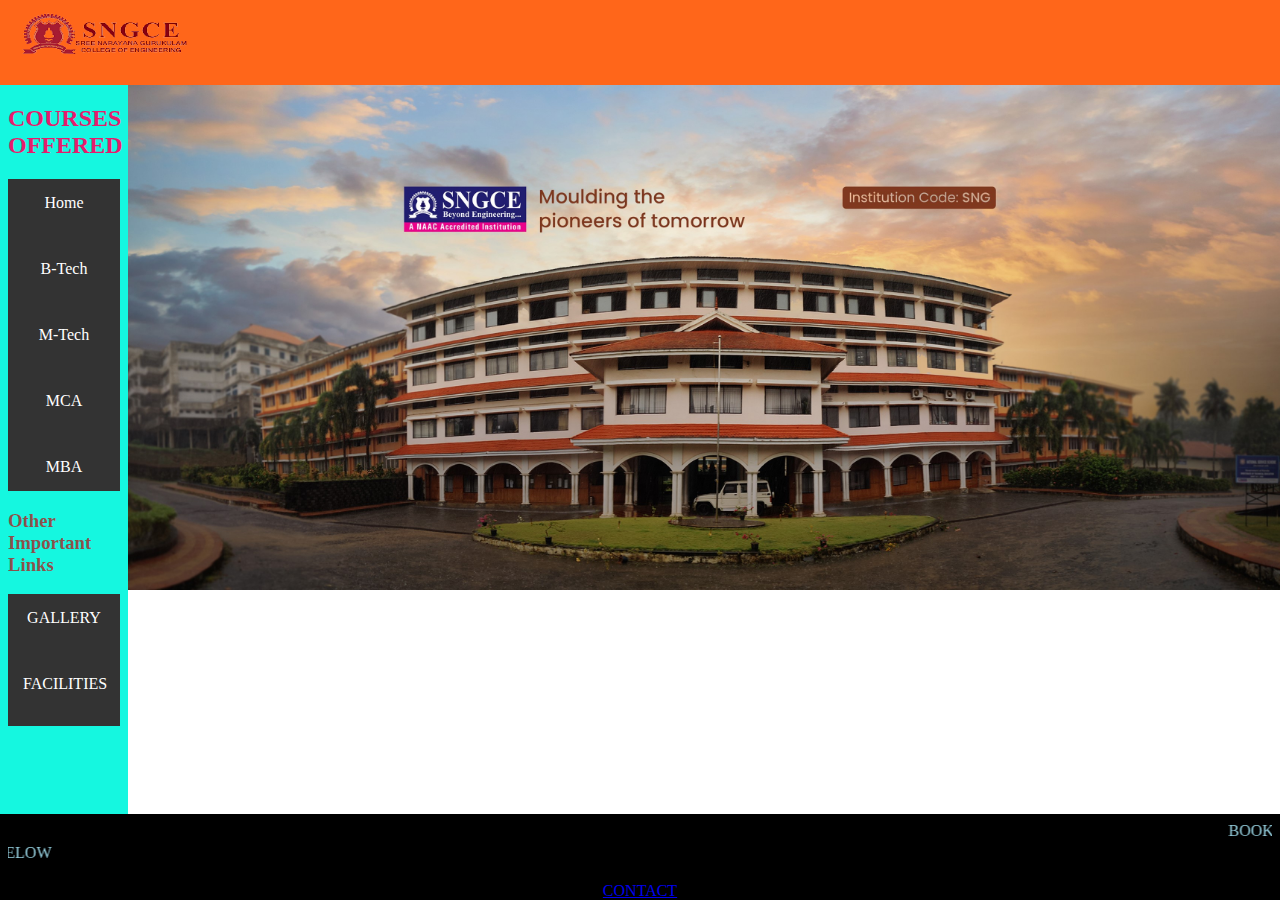
<file: index.html>
<html>

<head>
    <title>SNGCE</title>
    <style>
        * {
            margin: 0;

        }
    </style>
</head>
<frameset frameBorder="0" rows="10%,85%,10%">
    <frame name="header" scrolling="no" src="head.html"></frame>
    <frameset frameBorder="0" scrolling="no" cols="10%,*">
        <frame name="links" src="link.html"></frame>
        <frame name="main" src="main.html"></frame>
    </frameset>
    <frame scrolling="no" name="footer" src="foot.html"></frame>
</frameset>

</html>
</file>
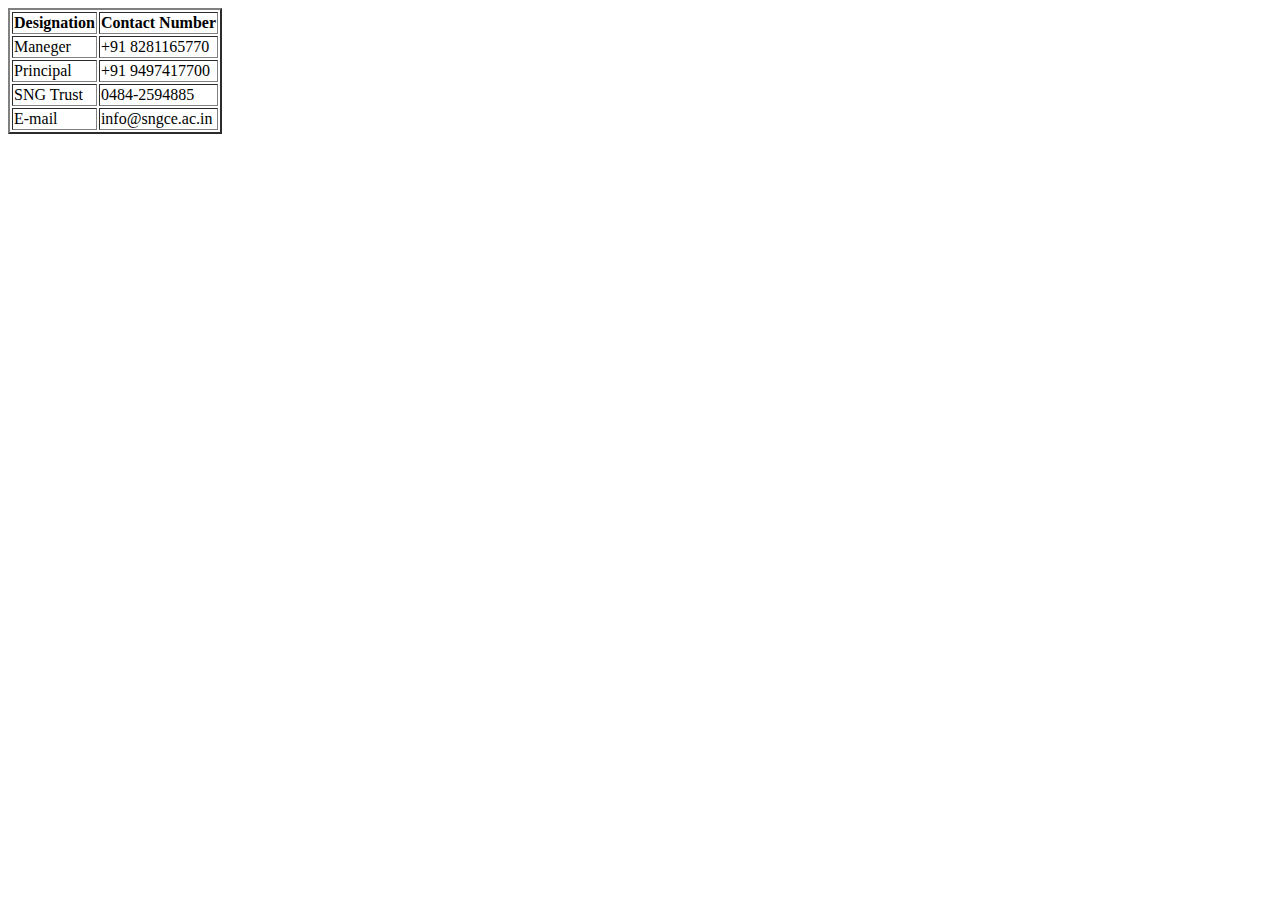
<file: contact.html>
<!DOCTYPE html>
<html lang="en">
<head>
    <meta charset="UTF-8">
    <meta http-equiv="X-UA-Compatible" content="IE=edge">
    <meta name="viewport" content="width=device-width, initial-scale=1.0">
    <title>Document</title>
</head>
<body>
    <table border="2">
        <tr>
        <th>Designation</th>
        <th>Contact Number</th>
        </tr>
        <tr>
            <td>Maneger</td>
            <td>+91 8281165770</td>
        </tr>
        <tr>
            <td>Principal</td>
            <td>+91 9497417700</td>
        </tr>
        <tr>
        <td>SNG Trust</td>
        <td>0484-2594885</td>
        </tr>
        <tr>
            <td>E-mail</td>
            <td>info@sngce.ac.in</td>
        </tr>
    </table>
</body>
</html>
</file>
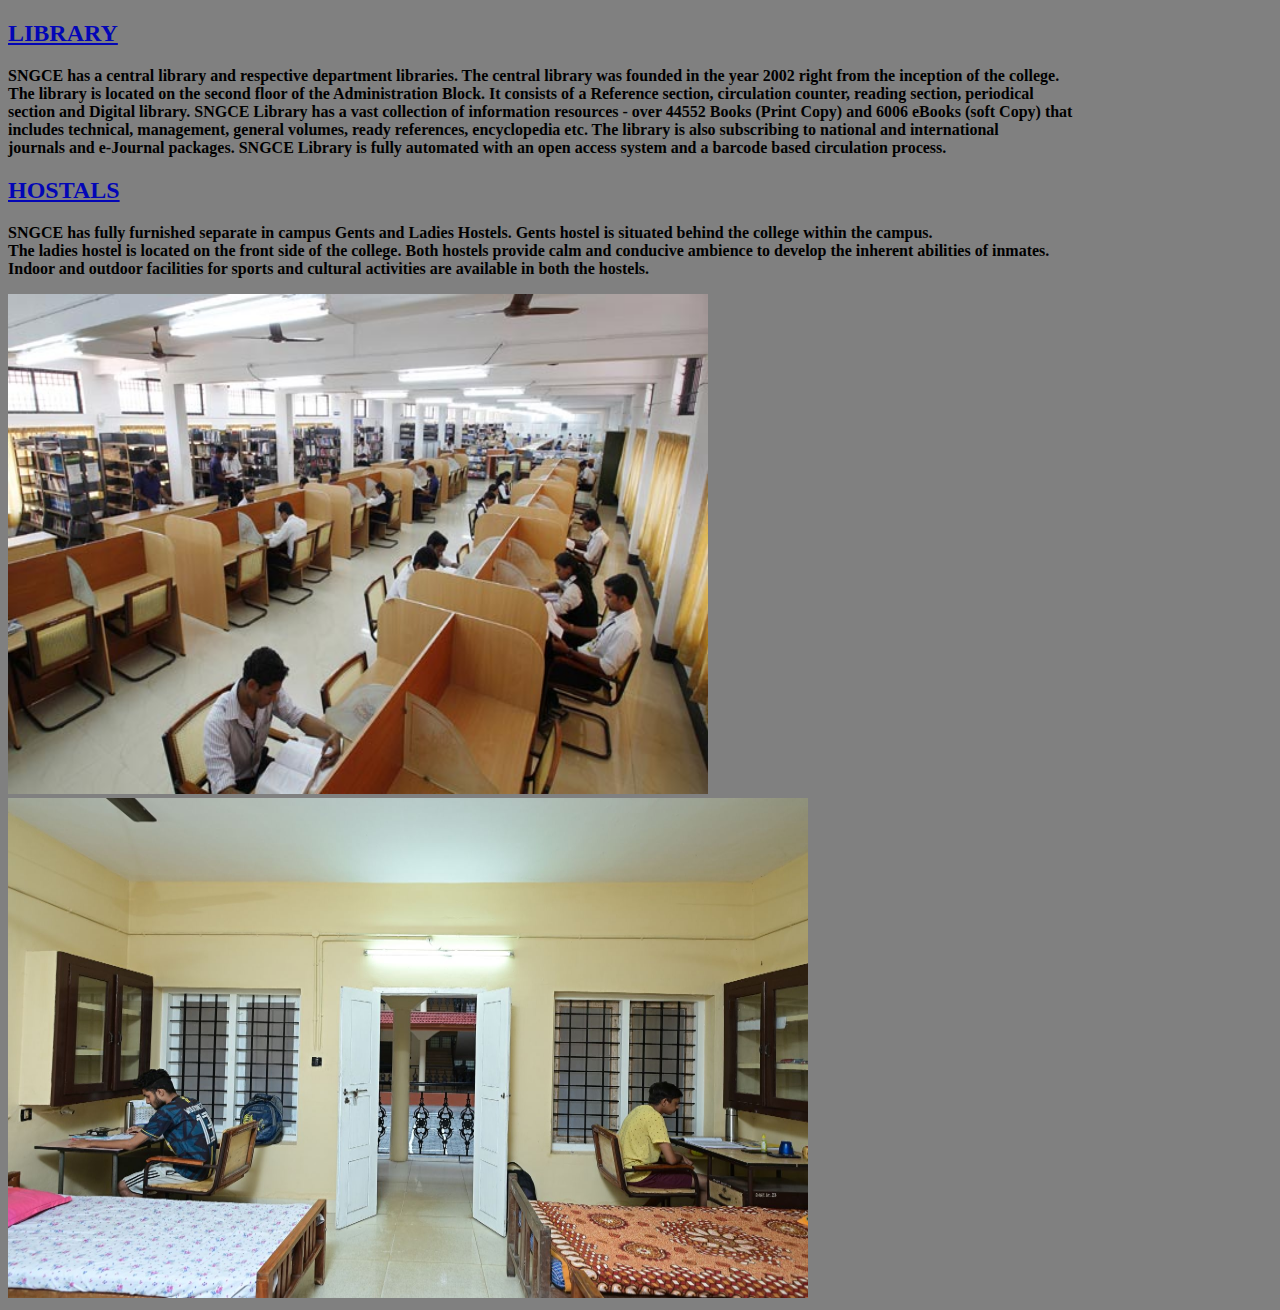
<file: facilities.html>
<!DOCTYPE html>
<html lang="en">
<head>
    <meta charset="UTF-8">
    <meta http-equiv="X-UA-Compatible" content="IE=edge">
    <meta name="viewport" content="width=device-width, initial-scale=1.0">
    <title>Document</title>
</head>
<body bgcolor="grey">
    <h2 style="color: rgb(3, 6, 182);"><u>LIBRARY</u></h2>
    <p><b>SNGCE has a central library and respective department libraries. The central library was founded in the year 2002 right from the inception of the college.<br> The library is located on the second floor of the Administration Block. It consists of a Reference section, circulation counter, reading section, periodical<br> section and Digital library. SNGCE Library has a vast collection of information resources - over 44552 Books (Print Copy) and 6006 eBooks (soft Copy) that<br> includes technical, management, general volumes, ready references, encyclopedia etc. The library is also subscribing to national and international<br> journals and e-Journal packages. SNGCE Library is fully automated with an open access system and a barcode based circulation process.<br></b></p>
     <h2 style="color: rgb(3,6,182) ;"><u>HOSTALS</u></h2>
    <p><b>SNGCE has fully furnished separate in campus Gents and Ladies Hostels. Gents hostel is situated behind the college within the campus. <br> The ladies hostel is located on the front side of the college. Both hostels provide calm and conducive ambience to develop the inherent abilities of inmates. <br> Indoor and outdoor facilities for sports and cultural activities are available in both the hostels.<br></b>
    </p>
    <img src="bg8.jpg" height="500px" width="700px">
    <img src="bg9.jpeg" height="500px" width="800px">
</body>
</html>
</file>
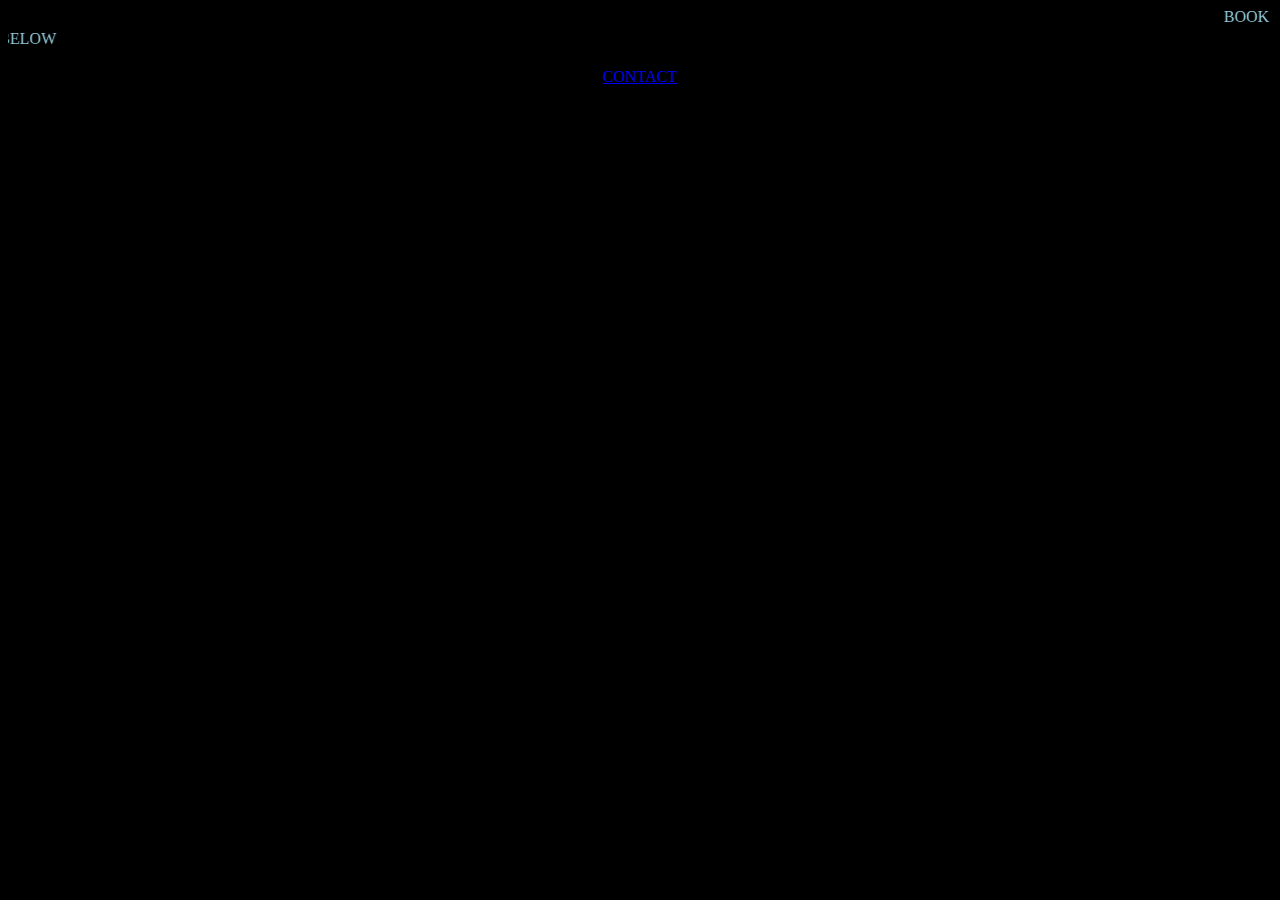
<file: foot.html>
<!DOCTYPE html>
<html lang="en">
<head>
    <meta charset="UTF-8">
    <meta http-equiv="X-UA-Compatible" content="IE=edge">
    <meta name="viewport" content="width=device-width, initial-scale=1.0">
    <title>Document</title>
</head>
<body bgcolor="black">
    <marquee style="color: rgb(150, 208, 223);" width="100%" direction="left" height="200%">
        BOOK YOUR ADMISSION ASAP,ADMISSION CLOSES SOON........!
        </marquee>

        <marquee style="color: rgb(150, 208, 223);" width="100%" direction="right" height="200%">
            CONTACT US ON BELOW
            </marquee>
            <a href="contact.html" target="main"><p style="text-align:center ;">CONTACT</p></a>
        
</body>
</html>
</file>
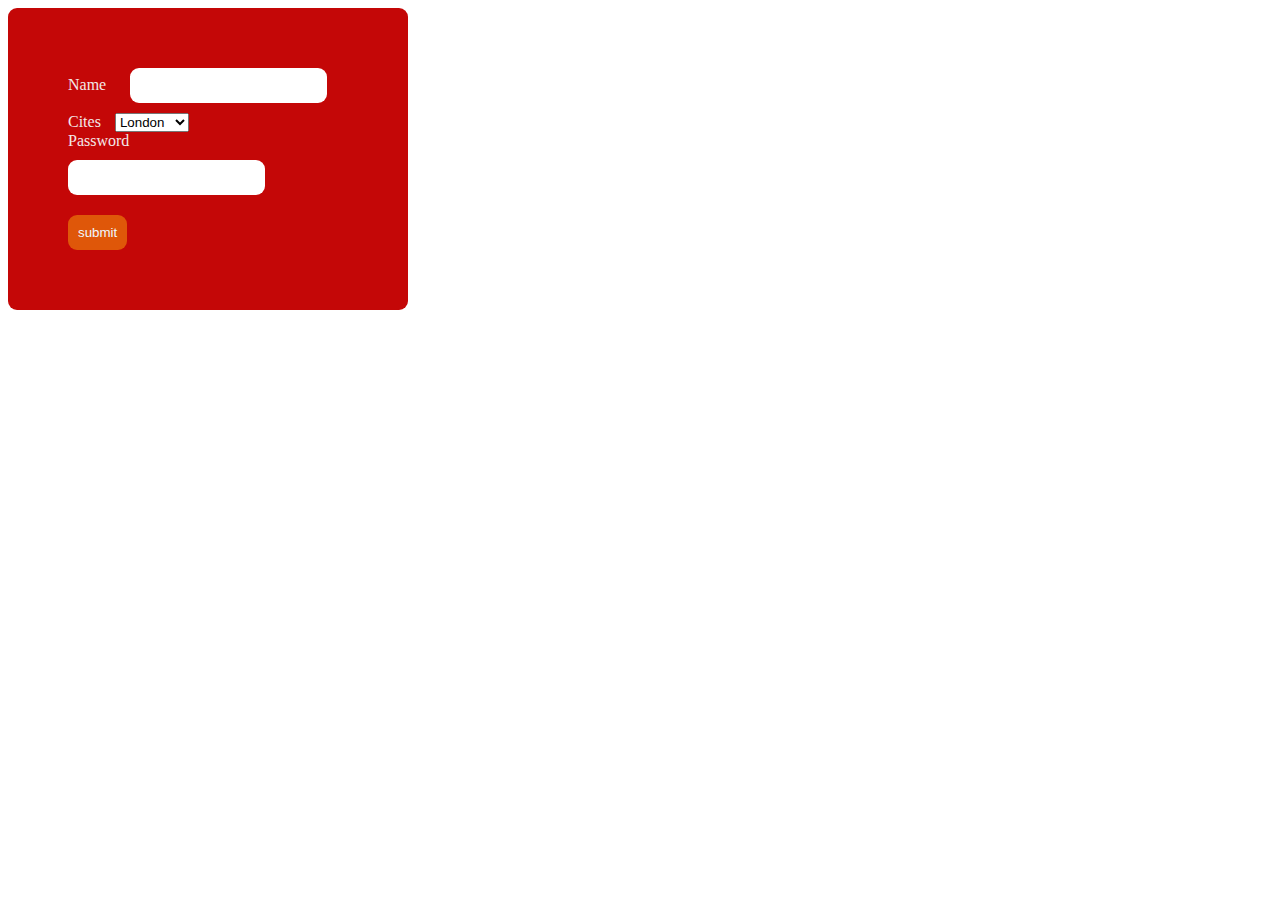
<file: forms.html>
<!DOCTYPE html>
<html lang="en">
<head>
    <meta charset="UTF-8">
    <meta http-equiv="X-UA-Compatible" content="IE=edge">
    <meta name="viewport" content="width=device-width, initial-scale=1.0">
    <title>Document</title>
    <style>
        .form{
            width: 300px;
            padding: 50px;
            background-color: rgb(196, 7, 7);
            border-radius: 9px;
            color: rgb(243, 232, 232);
        }
        input{
            margin: 10px;
            padding: 10px;
            border-radius: 9px;
            border: none;
        }
        .select{
            margin: 10px;
            padding: 10px;
            
        }
        label{
          
            padding: 10px;
        }
        .submit{
            color: aliceblue;
            background-color: rgb(223, 87, 9);
            border-radius: 9px;
            border: none;
        }
    </style>
</head>
<body>
    <form action="" method="post">
      <div class="form">
        <label for="">Name</label>
        <input type="text"><br>
        <label for="">Cites</label> 
        <select name="city" id="">
            <option value="London">London</option>
            <option value="">Tokyo</option>
            <option value="">Paris</option>
            <option value="">LA</option>
            <option value="">Newyork</option>
        </select><br>
        <label for="">Password</label>

        <input type="password"><br>
        <input type="submit" class="submit" value="submit"><br>
      </div>
    </form>
</body>
</html>
</file>
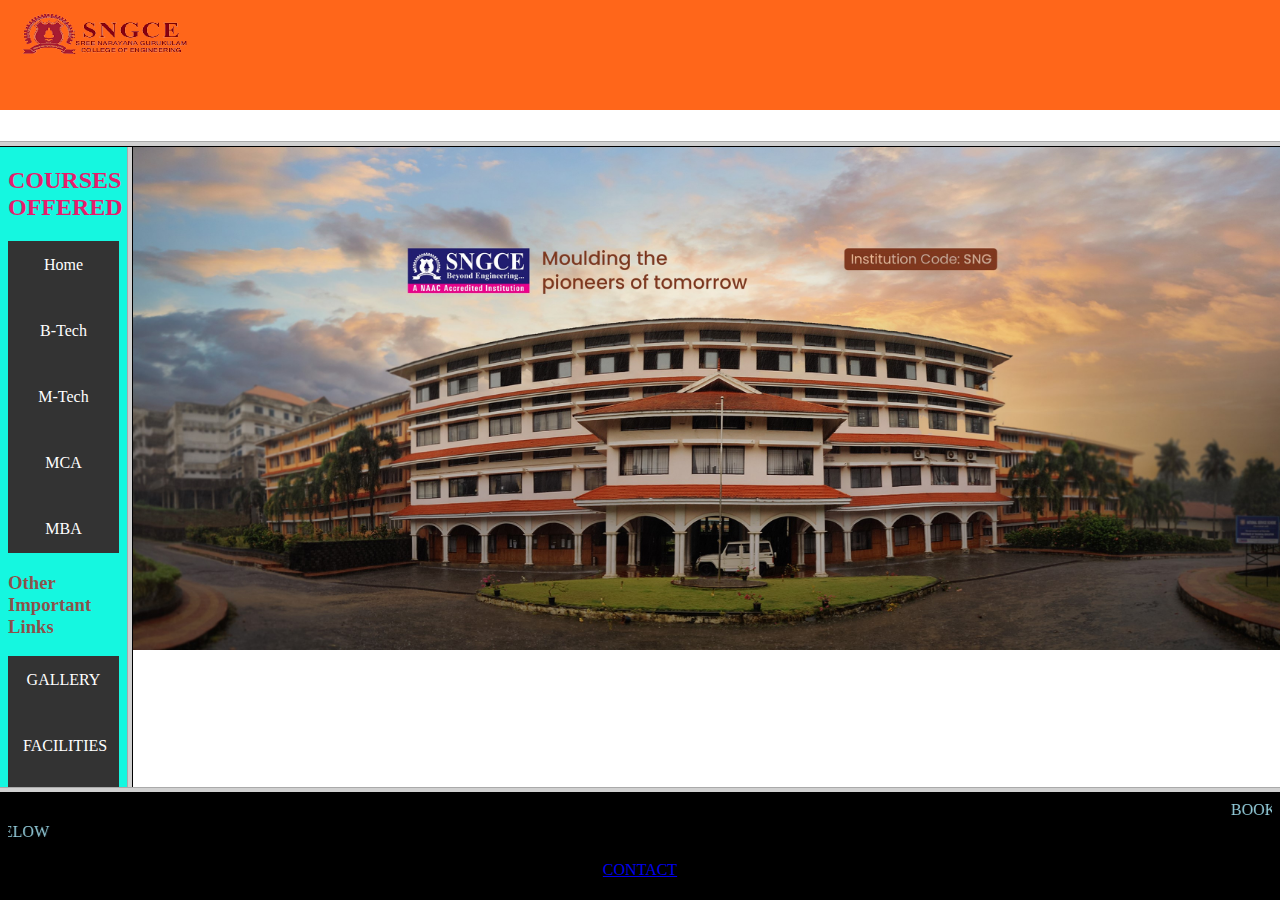
<file: frame.html>
<html>
    <head><title>SNGCE</title>
    </head>
<frameset rows="20%,90%,15%"> 
    <frame name="header" src="head.html"></frame>
<frameset cols="10%,*">
    <frame name="links" src="link.html"></frame>
    <frame name="main" src="main.html"></frame>
</frameset>
    <frame scrolling="no" name="footer" src="foot.html"></frame>
</frameset>

</html>
</file>
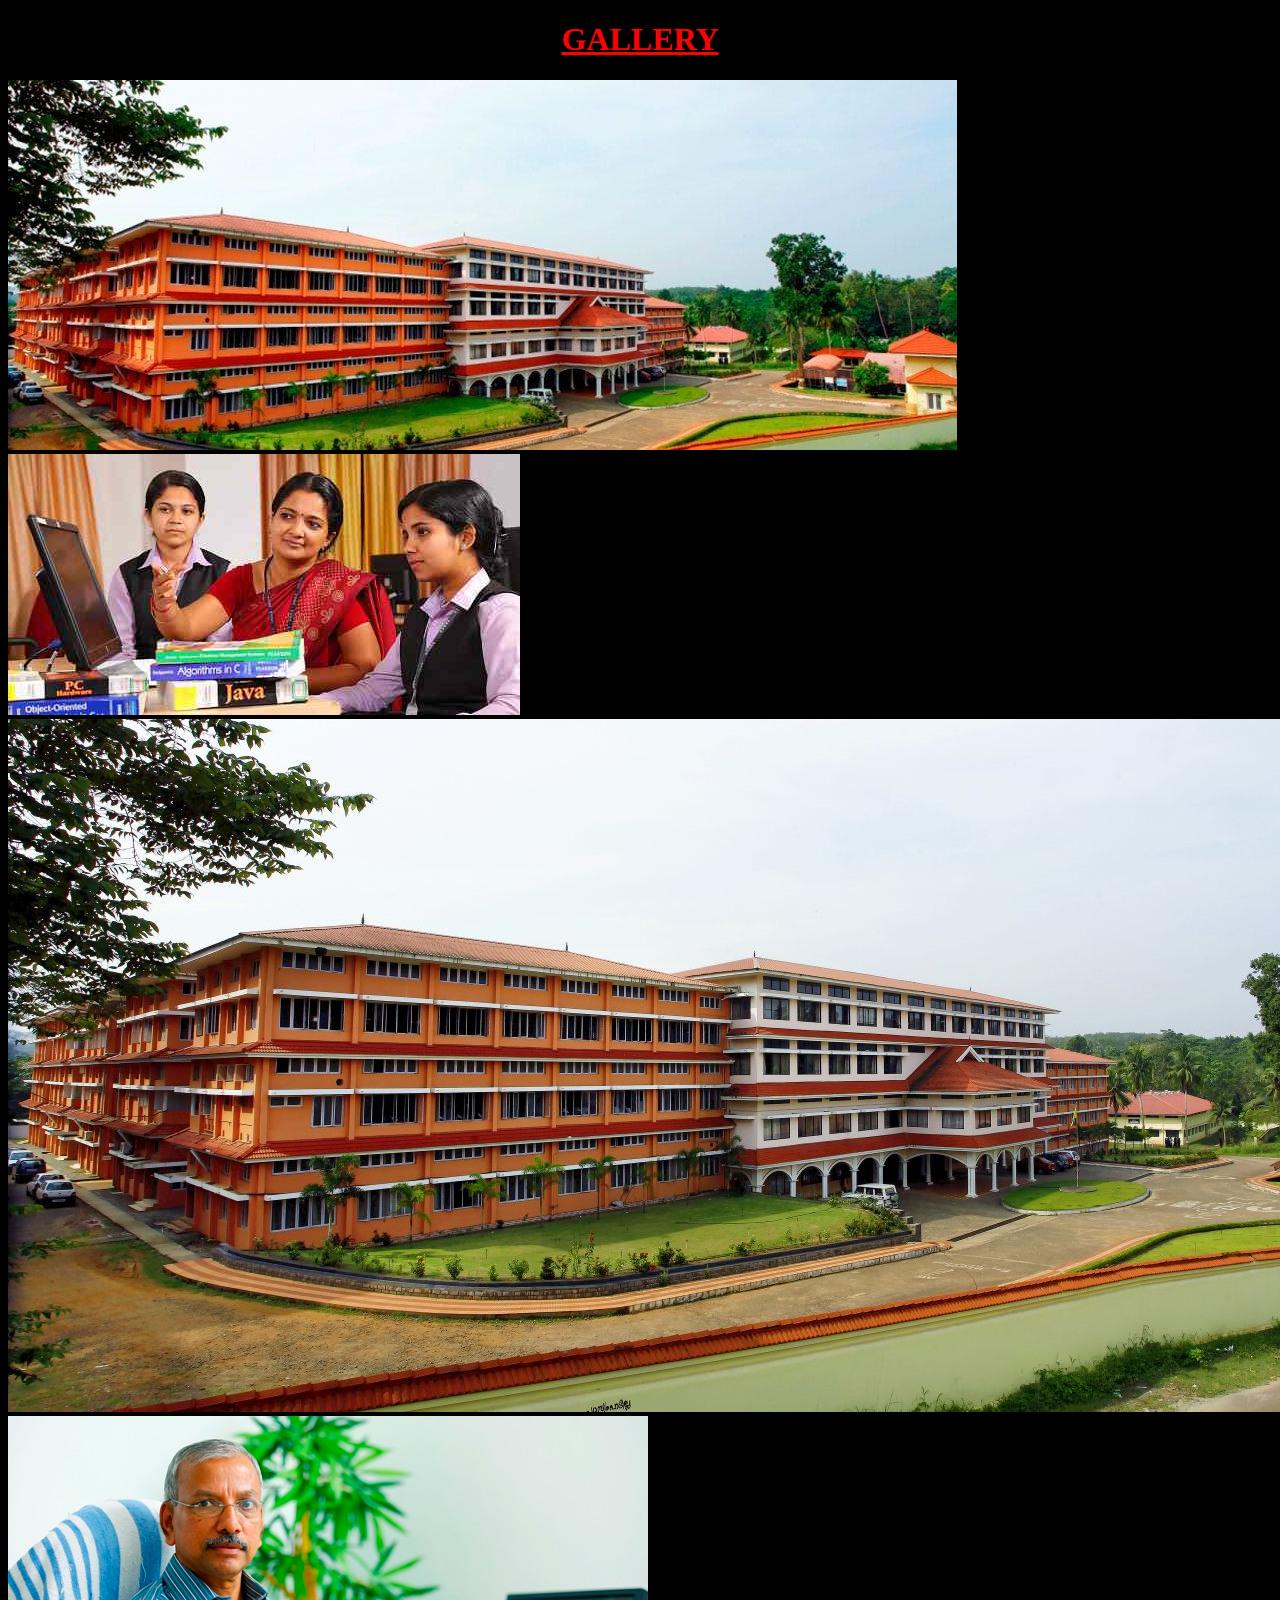
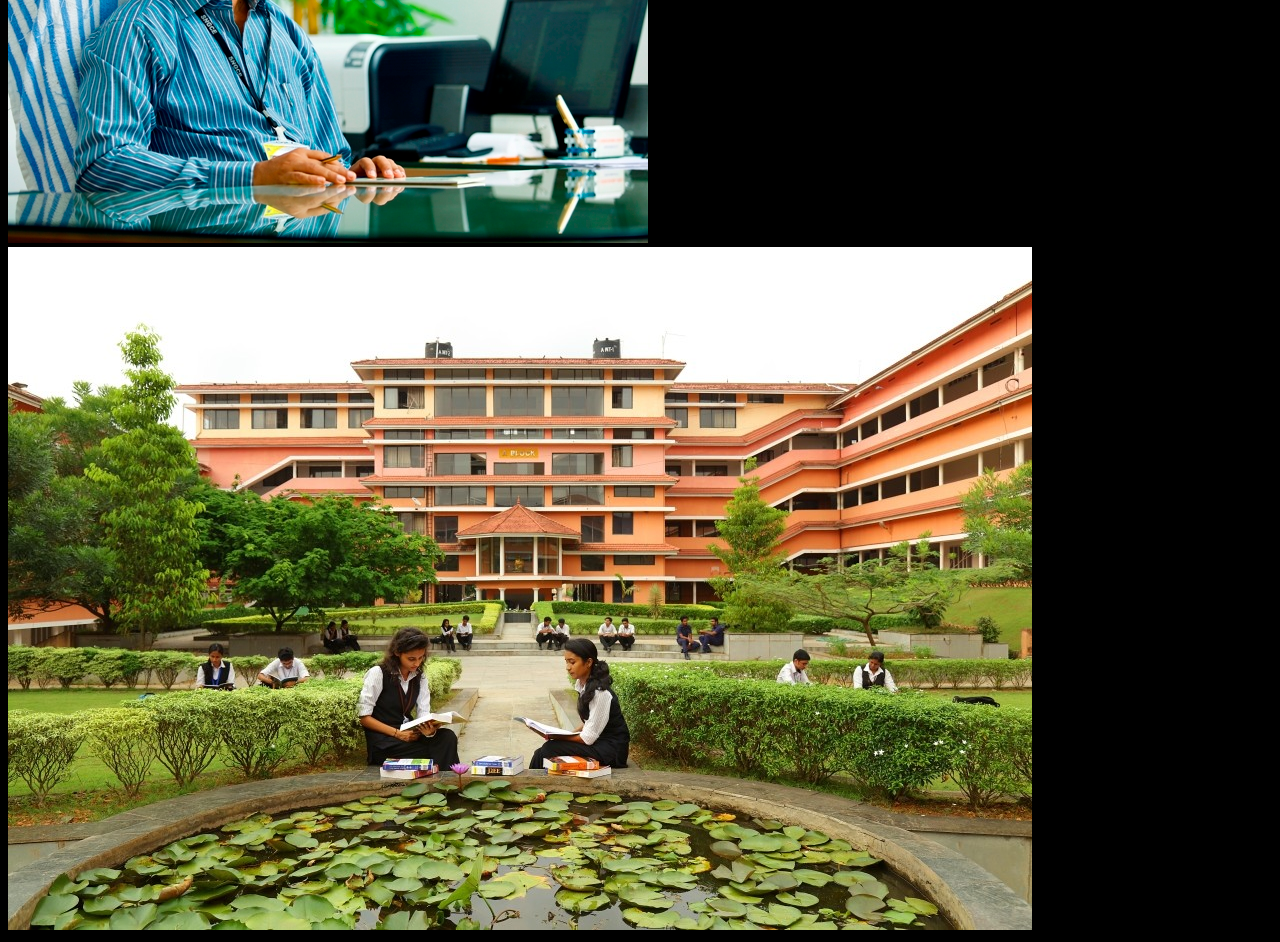
<file: gallery.html>
<!DOCTYPE html>
<html lang="en">
<head>
    <meta charset="UTF-8">
    <meta http-equiv="X-UA-Compatible" content="IE=edge">
    <meta name="viewport" content="width=device-width, initial-scale=1.0">
    <title>Document</title>
</head>
<body bgcolor="black">
    <h1 align="center" style="color: red;"><b><u>GALLERY</u></b></h1>
    <img src="bg3.jpg"> &nbsp;&nbsp;
    <img src="bg4.jpg"> 
    <img src="bg5.jpg">
    <img src="bg6.jpg">
    <img src="bg7.jpeg">
</body>
</html>
</file>
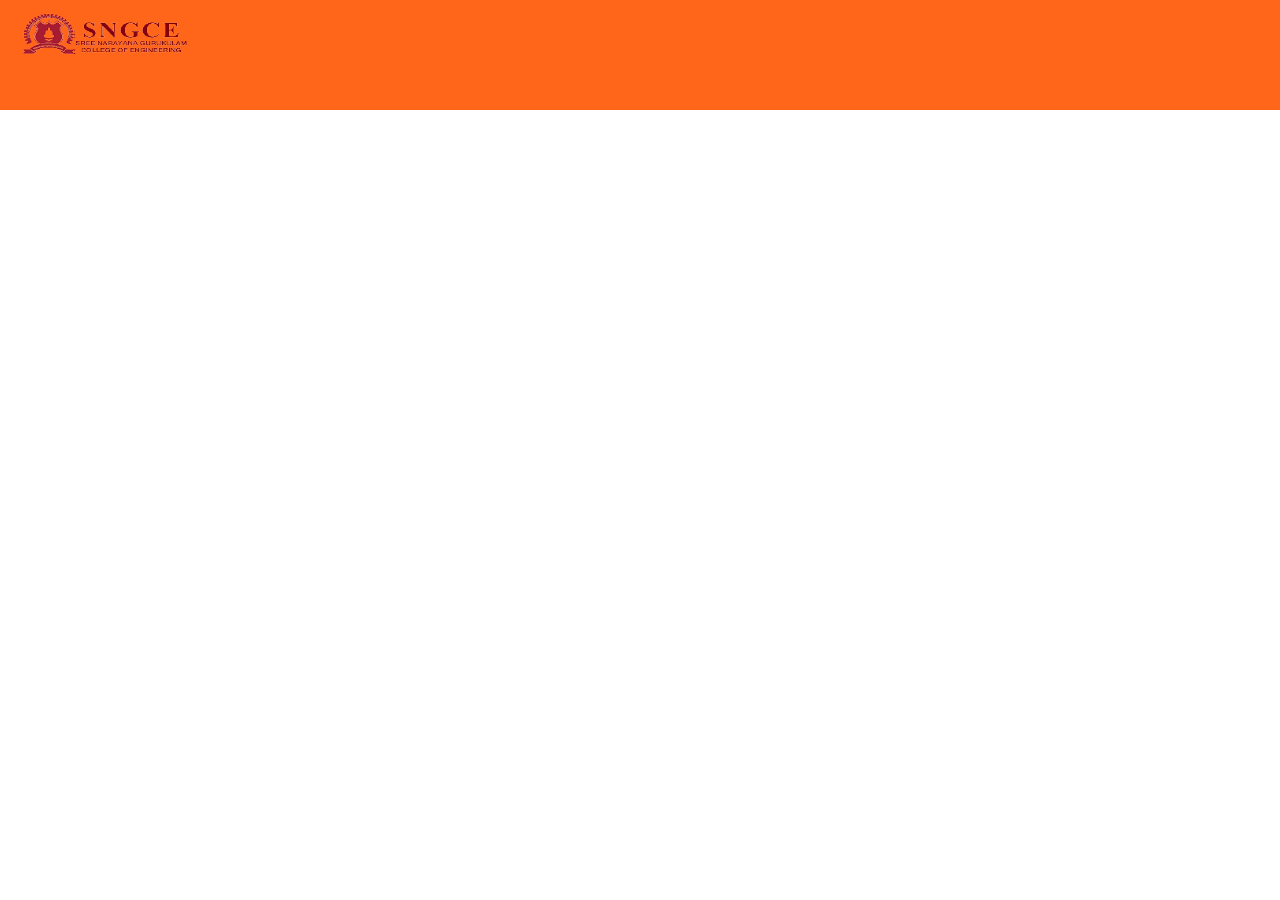
<file: head.html>
<!DOCTYPE html>
<html lang="en">

<head>
  <meta charset="UTF-8">
  <meta http-equiv="X-UA-Compatible" content="IE=edge">
  <meta name="viewport" content="width=device-width, initial-scale=1.0">
  <title>Document</title>
</head>
<style>
  * {
    margin: 0;

  }

  .menu {
    background-color: #ff661a;
    color: #fff;
    padding: 10px;
  }

  ul {
    list-style-type: none;
    margin: 0;
    padding: 0;
    overflow: hidden;
    background-color: #333;
  }

  li {
    float: right;
  }

  li a {
    display: block;
    color: white;
    text-align: center;
    padding: 14px 16px;
    text-decoration: none;
  }


  li a:hover {
    background-color: #111;
  }
</style>

<body>

  <div class="menu">
    <a href="index.html"><img src="sn.png" width="200" height="50" alt="logo"></a>
    <nav>

      <br><br>
  </div>

</body>

</html>
</file>
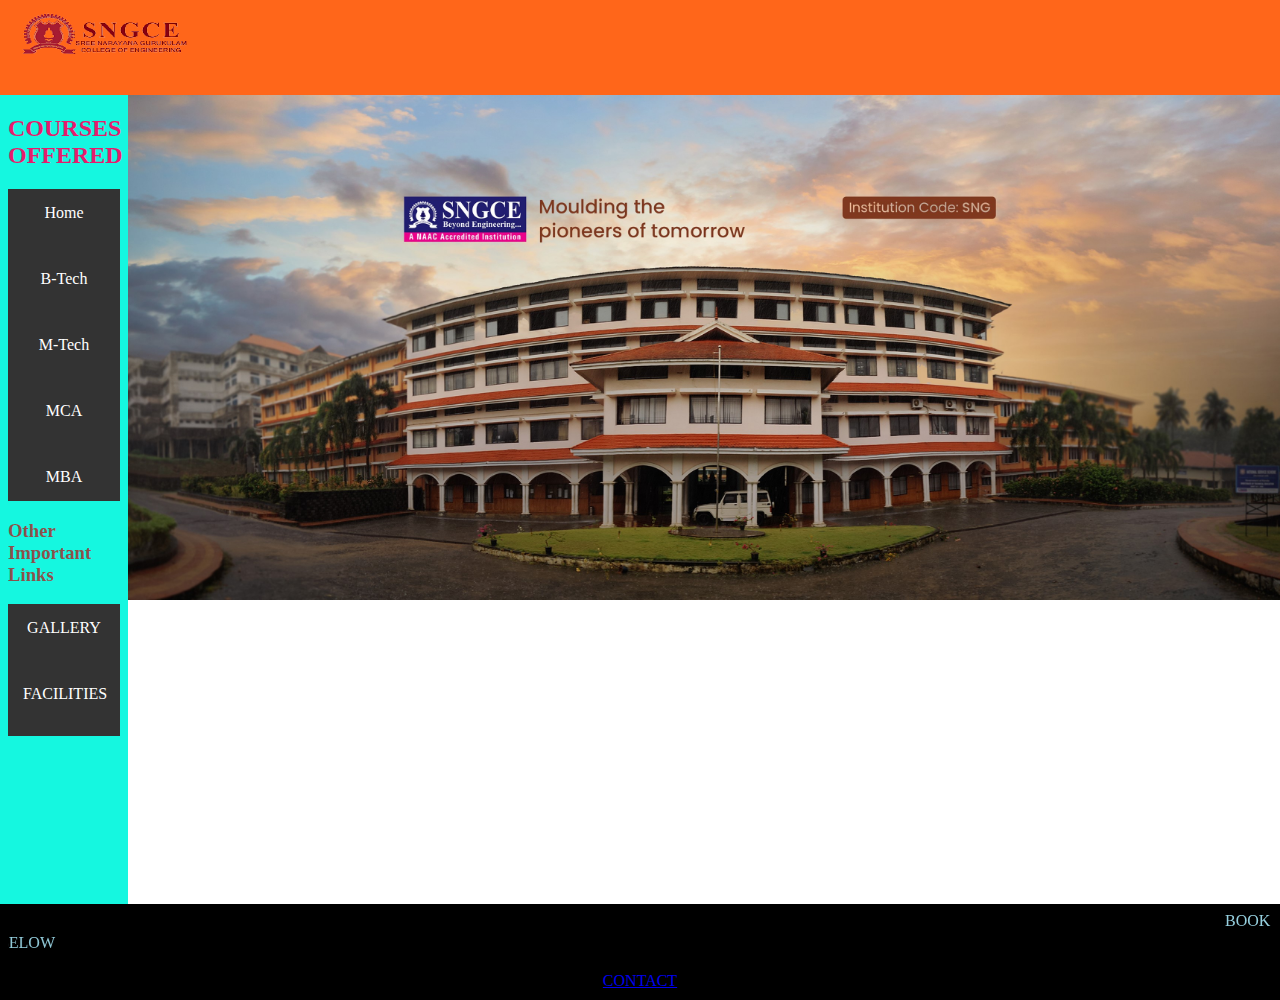
<file: iframe.html>
<!DOCTYPE html>
<html lang="en">
<head>
    <meta charset="UTF-8">
    <meta http-equiv="X-UA-Compatible" content="IE=edge">
    <meta name="viewport" content="width=device-width, initial-scale=1.0">
    <title>Document</title>
    <style>
        *{
        margin:0;
    }
    </style>
</head>
<body>
    <iframe src="index.html" allowfullscreen="true" frameborder="0" align="center" height="1000px" width="100%"></iframe>
</body>
</html>
</file>
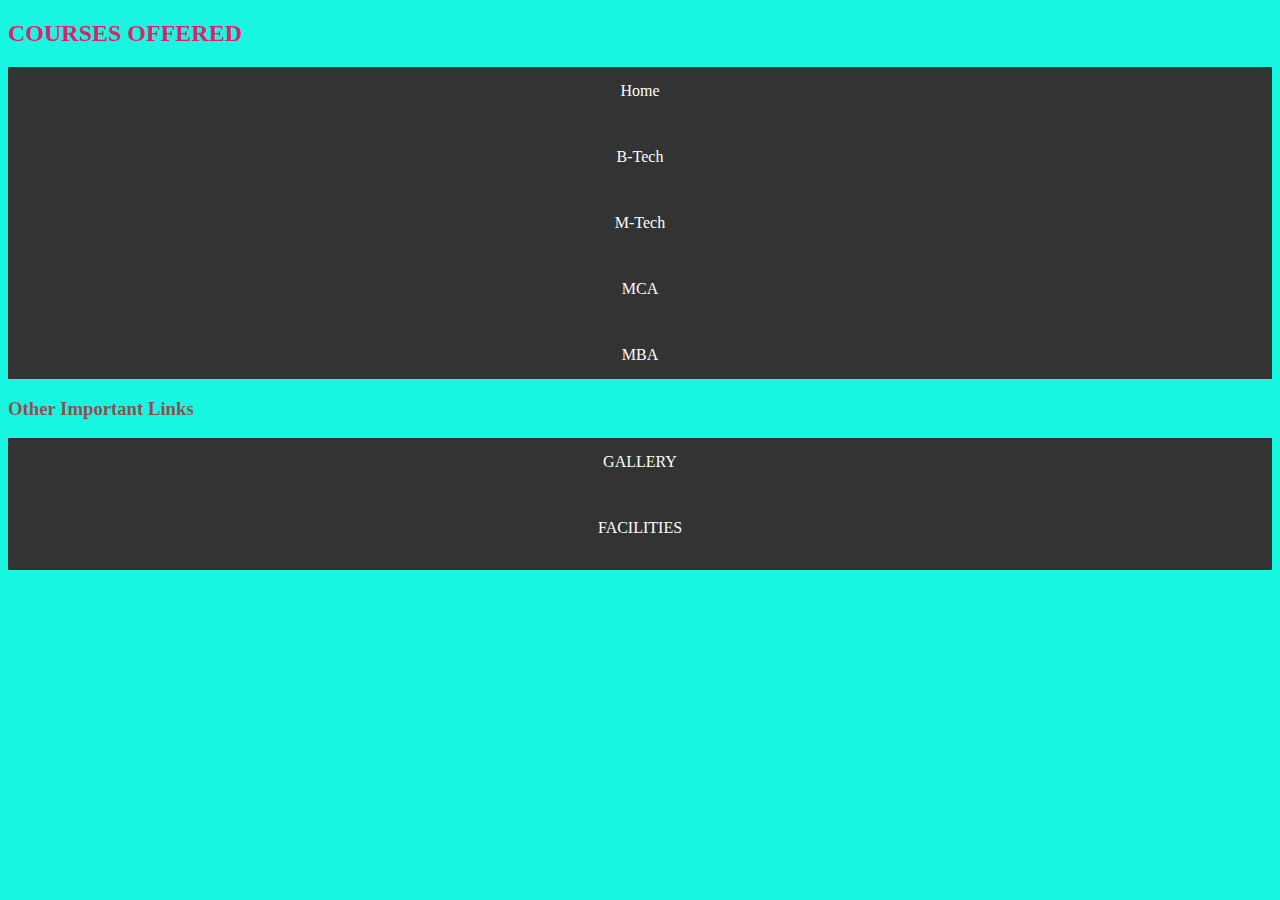
<file: link.html>
<!DOCTYPE html>
<html lang="en">

<head>
    <meta charset="UTF-8">
    <meta http-equiv="X-UA-Compatible" content="IE=edge">
    <meta name="viewport" content="width=device-width, initial-scale=1.0">

    <style>
        ul {
            list-style-type: none;
            margin: 0;
            padding: 0;
            overflow: hidden;
            background-color: #333;
        }



        li a {
            display: block;
            color: white;
            text-align: center;
            padding: 15px;
            text-decoration: none;
        }


        li a:hover {
            background-color: #111;
        }
    </style>
</head>

<body style="background-color: rgb(21, 247, 224);">
    <h2 style="color: rgb(228, 29, 109);">COURSES OFFERED</h2>

    <ul>
        <li><a href="main.html" target="main">Home</a></li><br>
        <li><a href="https://www.sngce.ac.in/page.php?id=NDY=" target="main">B-Tech</a></li><br>
        <li><a href="https://www.sngce.ac.in/page.php?id=NDc=" target="main">M-Tech</a></li><br>
        <li><a href="https://www.sngce.ac.in/page.php?id=NjU=" target="main">MCA</a></li><br>
        <li><a href="https://www.sngce.ac.in/page.php?id=NDg=" target="main">MBA</a></li>
    </ul>
    <h3 style="color: rgba(185, 18, 18, 0.74);">Other Important Links</h3>
    <ul>
        <li><a href="gallery.html" target="main">GALLERY</a></li><br>
        <li><a href="facilities.html" target="main">FACILITIES</a></li><br>
    </ul>


</body>

</html>
</file>
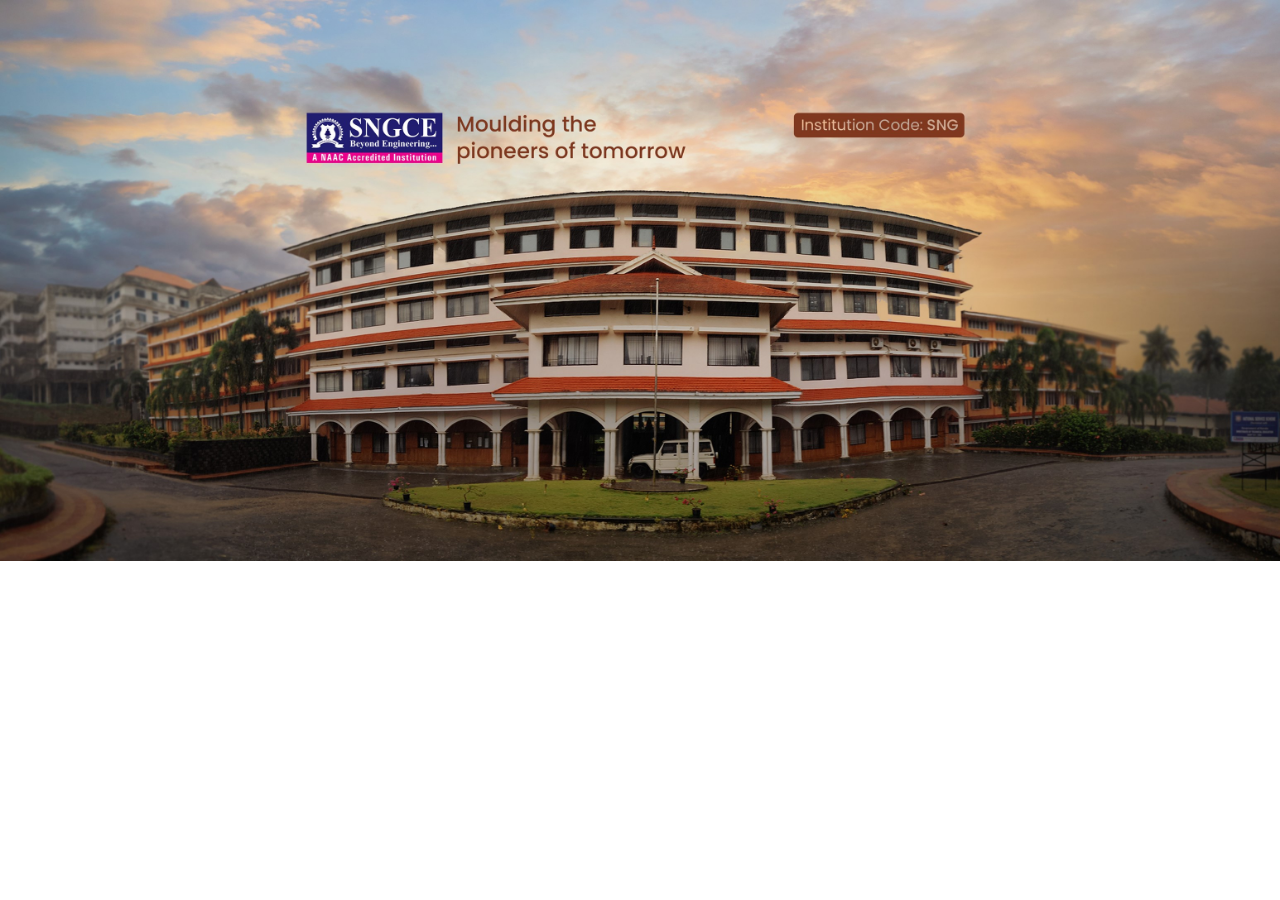
<file: main.html>
<!DOCTYPE html>
<html lang="en">

<head>
  <meta charset="UTF-8">
  <meta http-equiv="X-UA-Compatible" content="IE=edge">
  <meta name="viewport" content="width=device-width, initial-scale=1.0">
  <title>Document</title>
</head>
<style>
  * {
    margin: 0;

  }
</style>

<body>

  <image src="bg.jpg" width="100%" alt="mainpage" height="90%">
</body>

</html>
</file>
